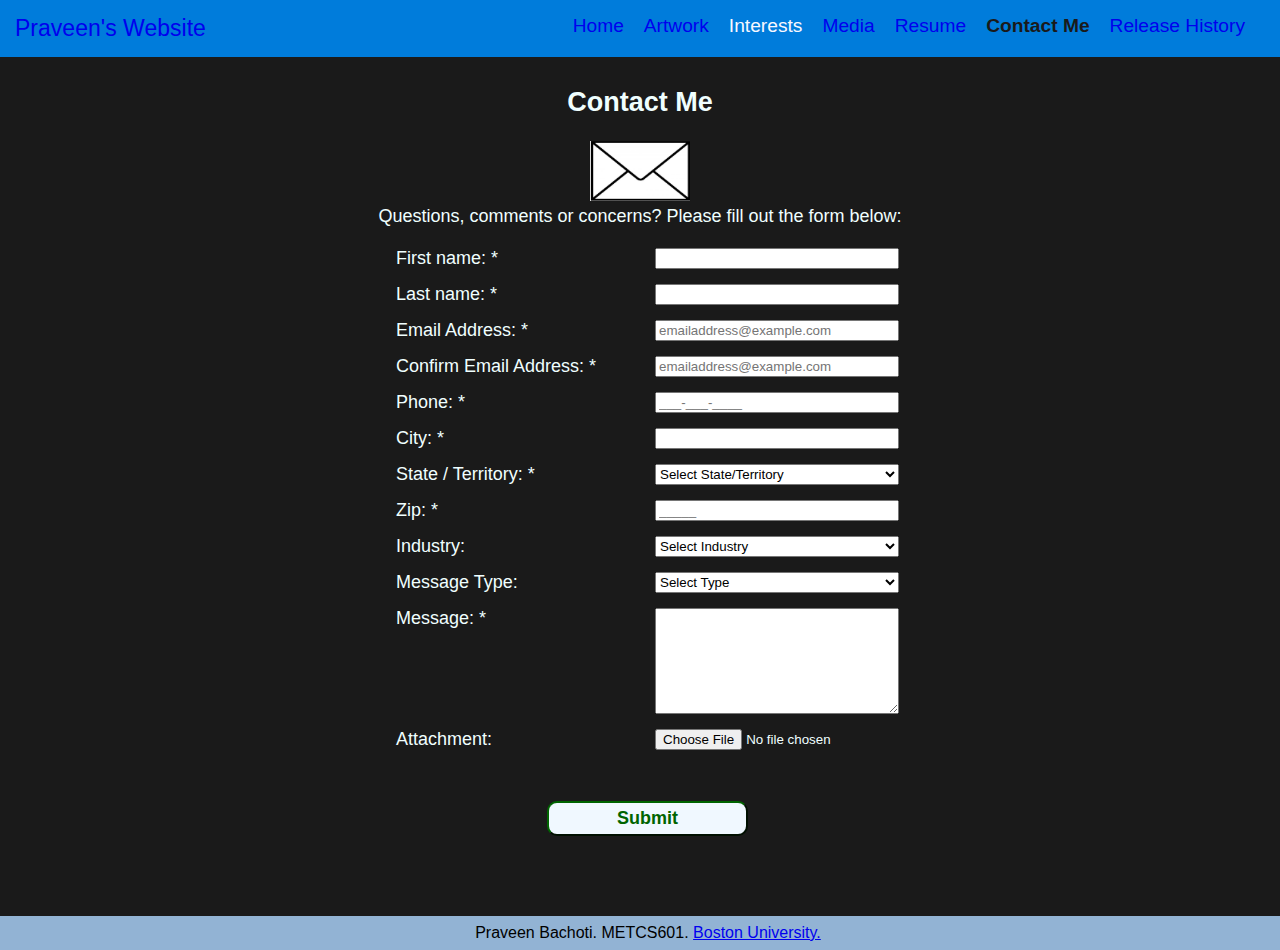
<file: contactMe.html>
<!DOCTYPE html>
<html lang="EN">
    <head>
        <title>Praveen's Website | Contact Me</title>
        <meta charset="UTF-8">
        <meta name="viewport" content="width=device-width, initial-scale=1">
        <link href="siteStyling.css" rel="stylesheet"/> 
        <script src="javascript/contactMeValidation.js"></script>
        <!--<script src="navigation.js"></script>-->
    </head>
    <body class="container">
        <main class="wrapper">
            <!-- Persistent navigation bar -->
            <header>
                <nav class="navigation">
                    <div id="siteLogo"><a href="index.html" class="siteLogoLink">Praveen's Website</a></div>
                    <div id="navlinks">
                        <a href="index.html" class="navlink">Home</a>
                        <a href="artwork.html" class="navlink">Artwork</a>
                        <div class="navDropDown">
                            <a class="navlink">Interests</a>
                            <div class="navDropDownContent">
                                <a href="novels.html">Novels</a>
                                <a href="music.html">Music</a>
                            </div>
                        </div>                        
                        <a href="media.html" class="navlink">Media</a>
                        <a href="resume.html" class="navlink">Resume</a>
                        <a class="navlink" id="activenavlink">Contact Me</a>
                        <a href="releaseHistory.html" class="navlink">Release History</a>
                    </div>
                    <div id="mobileLink">
                        <a class="navLink" onclick="displayMobileMenu()">Menu</a>
                        <div id="mobileMenu">
                            <a href="index.html" class="navlink">Home</a>
                            <a href="artwork.html" class="navlink">Artwork</a>
                            <a class="navlink">Interests</a>
                            <ul>
                                <li><a href="novels.html">Novels</a></li>
                                <li><a href="music.html">Music</a></li>
                            </ul>
                            <a href="media.html" class="navlink">Media</a>
                            <a href="resume.html" class="navlink">Resume</a>
                            <a href="contactMe.html" class="navlink">Contact Me</a>
                            <a href="releaseHistory.html" class="navlink">Release History</a>
                        </div>
                    </div>
                </nav>
            </header>
            <!-- BU email, personal email, phone, alternative phone, state -->
            <article class="infoSubContainer" id="contactMeForm">
                <h2>Contact Me</h2>
                <img src="media/envelope-silhouette-2.jpg" height=60 width=100 alt="Envelope icon"/>
                <!-- full form contents: first name, last name, email address, confirm email address, city, state, zip, industry -->
                <aside>Questions, comments or concerns? Please fill out the form below: </aside><br/>
                <form onsubmit="return validateEntries()">
                <article class="formContainer">
                    <label for="firstName">First name: *</label><input type="text" name="firstName" id="firstName"/>
                    <aside id="fnError" class="contactMeErrors">Only letters and numbers allowed for first name.</aside>
                    <label for="lastName">Last name: *</label><input type="text" name="lastName" id="lastName"/>
                    <aside id="lnError" class="contactMeErrors">Only letters and numbers allowed for last name.</aside>
                    <label for="emailAddress">Email Address: *</label><input type="text" name="emailAddress" id="emailAddress" placeholder="emailaddress@example.com"/>
                    <aside id="emailError" class="contactMeErrors">Email address format is invalid.</aside>
                    <label for="confEmailAddress">Confirm Email Address: *</label><input type="text" name="confEmailAddress" id="confEmailAddress" placeholder="emailaddress@example.com"/>
                    <aside id="confEmailError" class="contactMeErrors">Email address format is invalid.</aside>
                    <label for="phoneNum">Phone: *</label><input type="text" name="phoneNum" id="phoneNum" placeholder="___-___-____"/>
                    <aside id="phoneNumError" class="contactMeErrors">Phone number format is invalid.</aside>
                    <label for="city">City: *</label><input type="text" name="city" id="city"/>
                    <label for="stTySelect">State / Territory: *</label>
                    <select name="stateTerritory" id="stTySelect">
                        <option value="selectStTy" style="font-style: italic;">Select State/Territory</option>
                        <option value="AL">AL - Alabama</option>
                        <option value="AK">AK - Alaska</option>
                        <option value="AZ">AZ - Arizona</option>
                        <option value="AR">AR - Arkansas</option>
                        <option value="CA">CA - California</option>
                        <option value="CO">CO - Colorado</option>
                        <option value="CT">CT - Connecticut</option>
                        <option value="DE">DE - Delaware</option>
                        <option value="FL">FL - Florida</option>
                        <option value="GA">GA - Georgia</option>
                        <option value="HI">HI - Hawaii</option>
                        <option value="ID">ID - Idaho</option>
                        <option value="IL">IL - Illinois</option>
                        <option value="IN">IN - Indiana</option>
                        <option value="IA">IA - Iowa</option>
                        <option value="KS">KS - Kansas</option>
                        <option value="KY">KY - Kentucky</option>
                        <option value="LA">LA - Louisiana</option>
                        <option value="ME">ME - Maine</option>
                        <option value="MD">MD - Maryland</option>
                        <option value="MA">MA - Massachusetts</option>
                        <option value="MI">MI - Michigan</option>
                        <option value="MN">MN - Minnesota</option>
                        <option value="MS">MS - Mississippi</option>
                        <option value="MO">MO - Missouri</option>
                        <option value="MT">MT - Montana</option>
                        <option value="NE">NE - Nebraska</option>
                        <option value="NV">NV - Nevada</option>
                        <option value="NH">NH - New Hampshire</option>
                        <option value="NJ">NJ - New Jersey</option>
                        <option value="NM">NM - New Mexico</option>
                        <option value="NY">NY - New York</option>
                        <option value="NC">NC - North Carolina</option>
                        <option value="ND">ND - North Dakota</option>
                        <option value="OH">OH - Ohio</option>
                        <option value="OK">OK - Oklahoma</option>
                        <option value="OR">OR - Oregon</option>
                        <option value="PA">PA - Pennsylvania</option>
                        <option value="RI">RI - Rhode Island</option>
                        <option value="SC">SC - South Carolina</option>
                        <option value="SD">SD - South Dakota</option>
                        <option value="TN">TN - Tennessee</option>
                        <option value="TX">TX - Texas</option>
                        <option value="UT">UT - Utah</option>
                        <option value="VT">VT - Vermont</option>
                        <option value="VA">VA - Virginia</option>
                        <option value="WA">WA - Washington</option>
                        <option value="WV">WV - West Virginia</option>
                        <option value="WI">WI - Wisconsin</option>
                        <option value="WY">WY - Wyoming</option>
                        <option value="DC">DC - District of Columbia</option>
                        <option value="AS">AS - American Samoa</option>
                        <option value="GU">GU - Guam</option>
                        <option value="MP">MP - Northern Mariana Islands</option>
                        <option value="PR">PR - Puerto Rico</option>
                        <option value="VI">VI - U.S. Virgin Islands</option>
                    </select>
                    <label for="zip">Zip: *</label><input type="text" name="zip" id="zip" placeholder="_____"/>
                    <aside id="zipError" class="contactMeErrors">Zip code format is invalid.</aside>
                    <label for="industrySelect">Industry: </label><select name="industry" id="industrySelect">
                        <option value="selectIndustry" style="font-style: italic;">Select Industry</option>
                        <option value="InformationTechnology">Information Technology</option>
                        <option value="Healthcare">Healthcare</option>
                        <option value="Education">Education</option>
                        <option value="AccountingFinance">Accounting & Finance</option>
                        <option value="SocialWork">Social Work</option>
                        <option value="LifeSciences">Life Sciences</option>
                        <option value="HumanResources">Human Resources</option>
                    </select>
                    <label for="msgTypeSelect">Message Type: </label><select name="messageType" id="msgTypeSelect">
                        <option value="selectType" style="font-style: italic;">Select Type</option>
                        <option value="question">Question</option>
                        <option value="comment">Comment</option>
                        <option value="concern">Concern</option>
                    </select>
                    <label for="msgcontent">Message: *</label><textarea name="messageContent" id="msgcontent"></textarea>
                    <label for="contactDoc">Attachment: </label><input type="file" id="contactDoc">
                    <br/>
                    <input type="submit" id="submitBtn" name="submitBtn" value="Submit"/>
                </article>
                </form>
            </article>
        </main><br/><br/><br/>
    <footer>
        Praveen Bachoti. METCS601. <a href="https://www.bu.edu/">Boston University.</a>
        <!--<address><a href="mailto:praveenb@bu.edu">praveenb@bu.edu</a></address> -->
    </footer>
</body>
</html>
<!-- 
    Sources:
    HTML Lang Attribute, https://www.w3schools.com/tags/att_lang.asp. 
    “Semantic Elements in HTML5.” W3docs, https://www.w3docs.com/learn-html/semantic-elements-in-html5.html. 
    "<input type="file">." MDN, https://developer.mozilla.org/en-US/docs/Web/HTML/Element/input/file.

    Source (content):
    "List of states and territories of the United States." Wikipedia, https://en.wikipedia.org/wiki/List_of_states_and_territories_of_the_United_States.
    Image source:
    Siedlecki, Piotr. "Drawing Line Scribble." Needpix, https://www.needpix.com/photo/download/1320324/drawing-line-scribble-outline-email-business-envelope-sign-symbol. 
-->
</file>
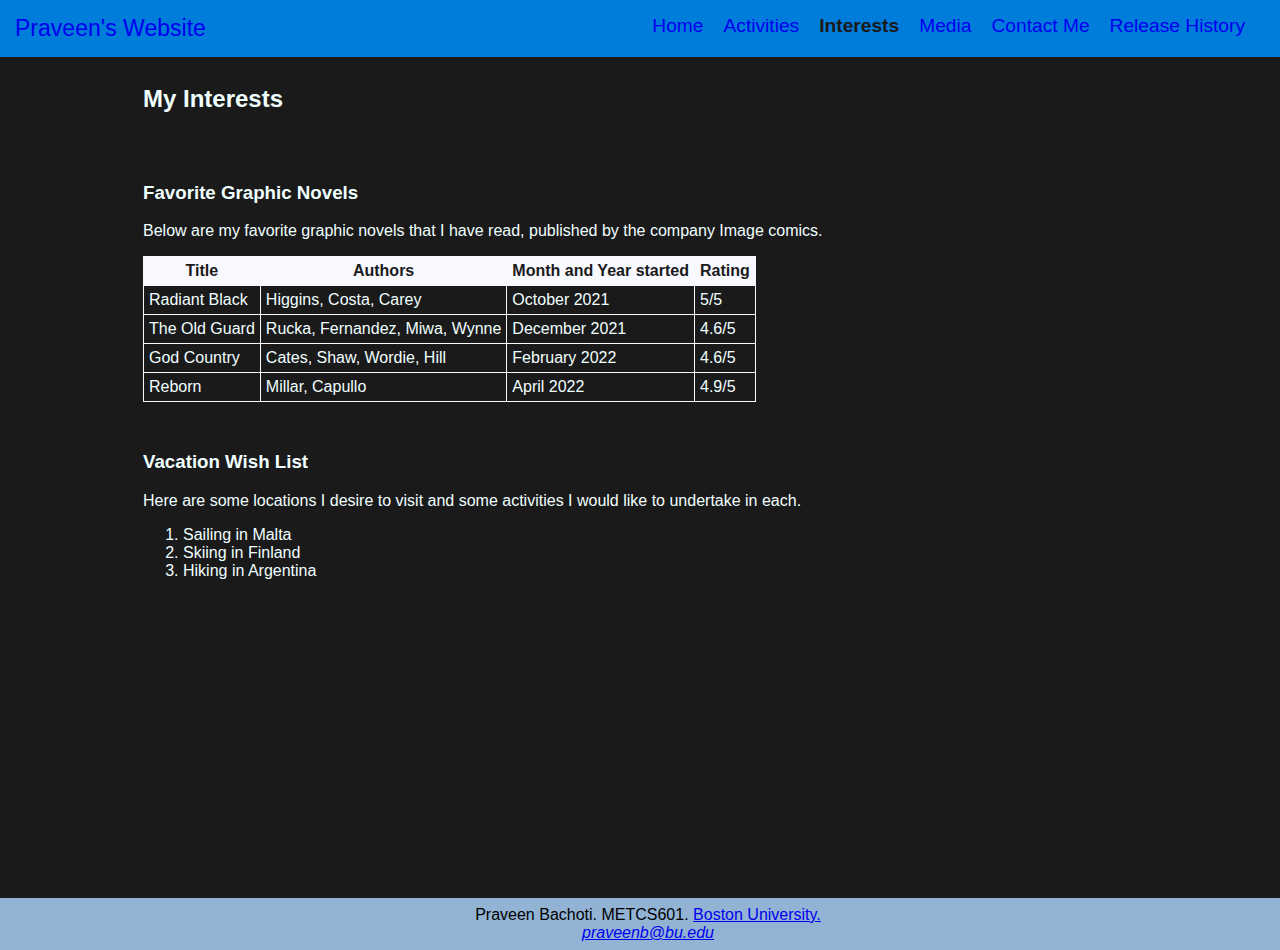
<file: interests.html>
<!DOCTYPE html>
<html lang="EN">
    <head>
        <title>Praveen's Website | Interests</title>
        <meta charset="UTF-8">
        <link href="siteStyling.css" rel="stylesheet"/> 
    </head>
    <body class="container">
        <main class="wrapper" id="verticalflex">
            <header>
                <nav class="navigation">
                    <div id="siteLogo"><a href="index.html" class="siteLogoLink">Praveen's Website</a></div>
                    <div id="navlinks">
                        <a href="index.html" class="navlink">Home</a>
                        <a href="activities.html" class="navlink">Activities</a>
                        <a class="navlink" id="activenavlink">Interests</a>
                        <a href="media.html" class="navlink">Media</a>
                        <a href="contactMe.html" class="navlink">Contact Me</a>
                        <a href="releaseHistory.html" class="navlink">Release History</a>
                    </div>
                </nav>
            </header>
        <section class="infoSubContainer">
            <h2>My Interests</h2>
        </section>
        <!-- Section for table element of graphic novels -->
        <section class="infoSubContainer">
            <h3>Favorite Graphic Novels</h3>
            <div><p>Below are my favorite graphic novels that I have read, published by the company Image comics.</p></div>
            <table id="factTable">
                <thead>
                    <tr>
                        <th class="factTh">Title</th>
                        <th class="factTh">Authors</th>
                        <th class="factTh">Month and Year started</th>
                        <th class="factTh">Rating</th>
                    </tr>
                </thead>
                <tr>
                    <td class="factTd">Radiant Black</td>
                    <td class="factTd">Higgins, Costa, Carey</td>
                    <td class="factTd">October 2021</td>
                    <td class="factTd">5/5</td>
                </tr>
                <tr>
                    <td class="factTd">The Old Guard</td>
                    <td class="factTd">Rucka, Fernandez, Miwa, Wynne</td>
                    <td class="factTd">December 2021</td>
                    <td class="factTd">4.6/5</td>
                </tr>
                <tr>
                    <td class="factTd">God Country</td>
                    <td class="factTd">Cates, Shaw, Wordie, Hill</td>
                    <td class="factTd">February 2022</td>
                    <td class="factTd">4.6/5</td>
                </tr>
                <tr>
                    <td class="factTd">Reborn</td>
                    <td class="factTd">Millar, Capullo</td>
                    <td class="factTd">April 2022</td>
                    <td class="factTd">4.9/5</td>
                </tr>
            </table>
        </section>
        <!-- Section for table element of vacation wish list -->
        <section class="infoSubContainer">
            <h3>Vacation Wish List</h3>
            <p>Here are some locations I desire to visit and some activities I would like to undertake in each. </p>
            <ol>
                <li><data value="001">Sailing in Malta</data></li>
                <li><data value="002">Skiing in Finland</data></li>
                <li><data value="003">Hiking in Argentina</data></li>
            </ol>
        </section>
    <br/>
    <br/>
        </main>
    <!-- Persistent footer -->
    <footer>
        Praveen Bachoti. METCS601. <a href="https://www.bu.edu/">Boston University.</a>
        <address><a href="mailto:praveenb@bu.edu">praveenb@bu.edu</a></address> 
    </footer>
</body>
</html>
<!-- 
    Sources:
    HTML Lang Attribute, https://www.w3schools.com/tags/att_lang.asp. 
    “Semantic Elements in HTML5.” W3docs, https://www.w3docs.com/learn-html/semantic-elements-in-html5.html. 
-->
</file>
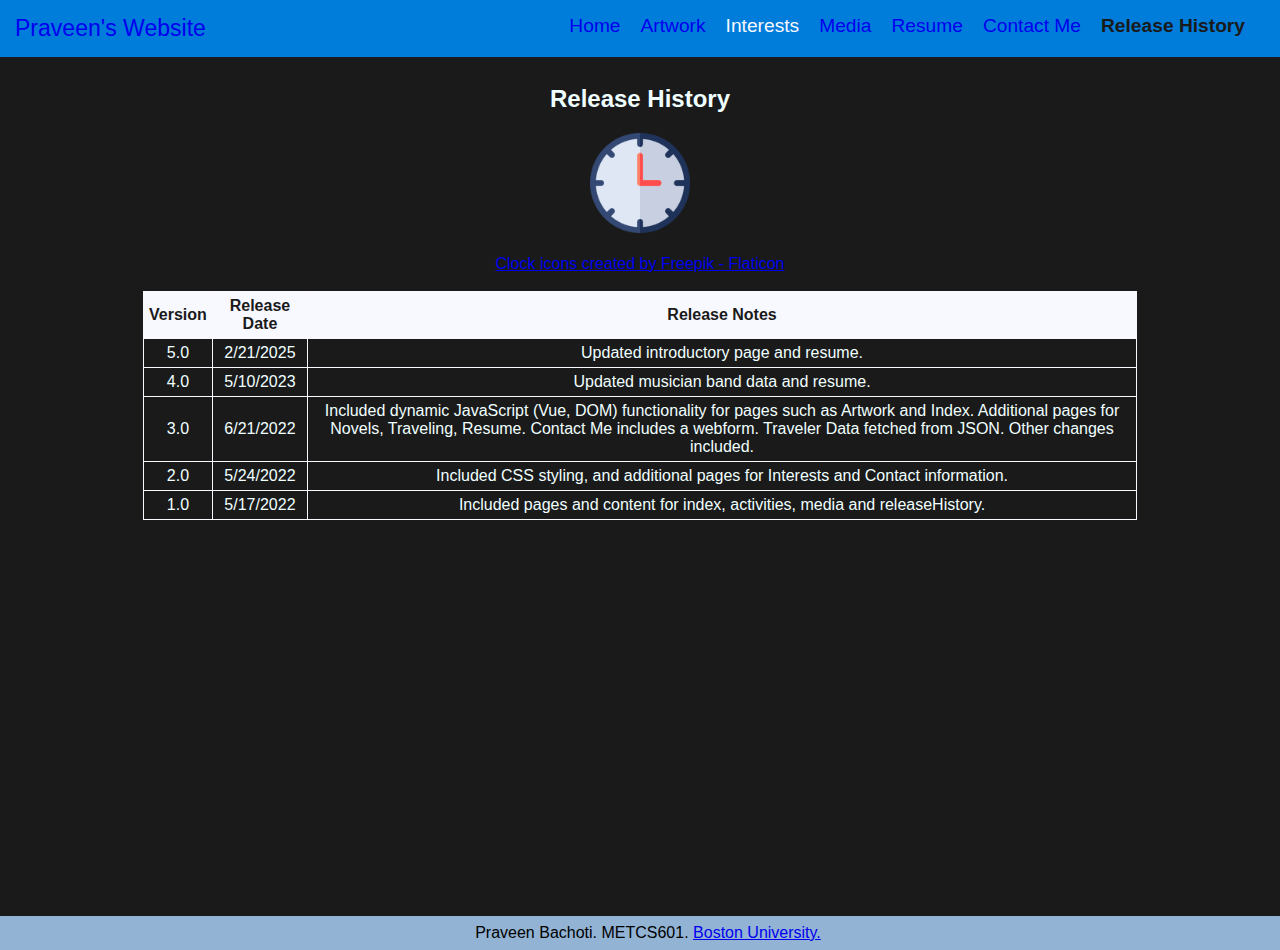
<file: releaseHistory.html>
<!DOCTYPE html>
<html lang="EN">
    <head>
        <title>Praveen's Website | Release History</title>
        <meta charset="UTF-8">
        <meta name="viewport" content="width=device-width, initial-scale=1">
        <link href="siteStyling.css" rel="stylesheet"/> 
        <script src="javascript/navigation.js"></script>
    </head>
    <body class="container">
        <main class="wrapper" id="verticalflex">
            <!-- Persistent navigation bar -->
            <nav class="navigation">
                <div id="siteLogo"><a href="index.html" class="siteLogoLink">Praveen's Website</a></div>
                <div id="navlinks">
                    <a href="index.html" class="navlink">Home</a>
                    <a href="artwork.html" class="navlink">Artwork</a>
                    <div class="navDropDown">
                        <a class="navlink">Interests</a>
                        <div class="navDropDownContent">
                            <a href="novels.html">Novels</a>
                            <a href="music.html">Music</a>
                        </div>
                    </div>                    
                    <a href="media.html" class="navlink">Media</a>
                    <a href="resume.html" class="navlink">Resume</a>
                    <a href="contactMe.html" class="navlink">Contact Me</a>
                    <a class="navlink" id="activenavlink">Release History</a>
                </div>
                <div id="mobileLink">
                    <a class="navLink" onclick="displayMobileMenu()">Menu</a>
                    <div id="mobileMenu">
                        <a href="index.html" class="navlink">Home</a>
                        <a href="artwork.html" class="navlink">Artwork</a>
                        <a class="navlink">Interests</a>
                        <ul>
                            <li><a href="novels.html">Novels</a></li>
                            <li><a href="music.html">Music</a></li>
                        </ul>
                        <a href="media.html" class="navlink">Media</a>
                        <a href="resume.html" class="navlink">Resume</a>
                        <a href="contactMe.html" class="navlink">Contact Me</a>
                        <a href="releaseHistory.html" class="navlink">Release History</a>
                    </div>
                </div>
            </nav>
            <section class="infoSubContainer" id="releaseHist">
            <h2>Release History</h2>
            <img src="media/clock.png" height=100 width=100 alt="Clock Icon"/><br/><br/>
            <a href="https://www.flaticon.com/free-icons/clock" title="clock icons">Clock icons created by Freepik - Flaticon</a><br/><br/>
            <!-- Table of records for each release (assignment submission)-->
                <table id="factTable">
                    <thead>
                        <tr>
                            <th class="factTh">Version</th>
                            <th class="factTh">Release Date</th>
                            <th class="factTh">Release Notes</th>
                        </tr>
                    </thead>

                    <tr>
                        <td class="factTd"><data value="5">5.0</data></td>
                        <td class="factTd"><data value="02212025"><time datetime="2025-02-21 06:00">2/21/2025</time></data></td>
                        <td class="factTd"><data value="303">Updated introductory page and resume.</data></td>
                    </tr>
                    <tr>
                        <td class="factTd"><data value="4">4.0</data></td>
                        <td class="factTd"><data value="05102023"><time datetime="2023-05-10 06:00">5/10/2023</time></data></td>
                        <td class="factTd"><data value="303">Updated musician band data and resume.</data></td>
                    </tr>
                    <tr>
                        <td class="factTd"><data value="3">3.0</data></td>
                        <td class="factTd"><data value="06212022"><time datetime="2022-06-21 06:00">6/21/2022</time></data></td>
                        <td class="factTd"><data value="303">Included dynamic JavaScript (Vue, DOM) functionality for pages such as Artwork and Index. Additional pages for Novels, Traveling, Resume. Contact Me includes a webform. Traveler Data fetched from JSON. Other changes included.</data></td>
                    </tr>
                    <tr>
                        <td class="factTd"><data value="2">2.0</data></td>
                        <td class="factTd"><data value="05242022"><time datetime="2022-05-24 06:00">5/24/2022</time></data></td>
                        <td class="factTd"><data value="203">Included CSS styling, and additional pages for Interests and Contact information.</data></td>
                    </tr>
                    <tr>
                        <td class="factTd"><data value="1">1.0</data></td>
                        <td class="factTd"><data value="05172022"><time datetime="2022-05-17 06:00">5/17/2022</time></data></td>
                        <td class="factTd"><data value="103">Included pages and content for index, activities, media and releaseHistory.</data></td>
                    </tr>

                </table>
        </section>
        </main>
    <!-- Persistent footer -->
    <footer class="footer">
        Praveen Bachoti. METCS601. <a href="https://www.bu.edu/">Boston University.</a>
        <!--<address><a href="mailto:praveenb@bu.edu">praveenb@bu.edu</a></address> -->
    </footer>
</body>
</html>
<!-- 
    Sources:
    HTML Lang Attribute, https://www.w3schools.com/tags/att_lang.asp. 
    “Semantic Elements in HTML5.” W3docs, https://www.w3docs.com/learn-html/semantic-elements-in-html5.html. 

    Image source:
    "Clock free icon." Flaticon, https://www.flaticon.com/free-icon/clock_3721924#. 
-->
</file>
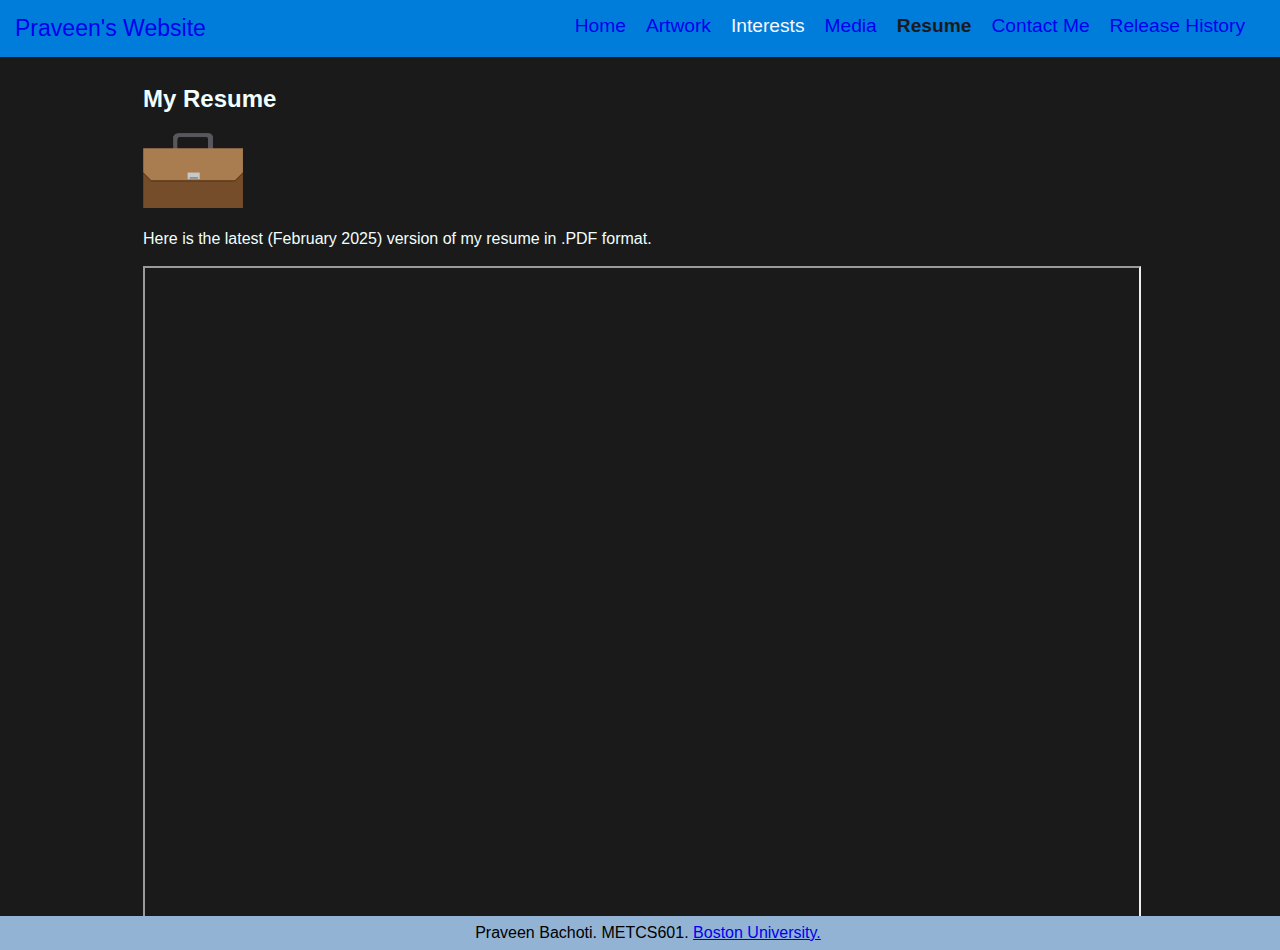
<file: resume.html>
<!DOCTYPE html>
<html lang="EN">
    <head>
        <title>Praveen's Website | Resume</title>
        <meta charset="UTF-8">
        <meta name="viewport" content="width=device-width, initial-scale=1">
        <link href="siteStyling.css" rel="stylesheet"/> 
        <script src="javascript/navigation.js"></script>
    </head>
    <body class="container">
        <main class="wrapper" id="verticalflex">
            <!-- Persistent navigation bar -->
            <nav class="navigation">
                <div id="siteLogo"><a href="index.html" class="siteLogoLink">Praveen's Website</a></div>
                <div id="navlinks">
                    <a href="index.html" class="navlink">Home</a>
                    <a href="artwork.html" class="navlink">Artwork</a>
                    <div class="navDropDown">
                        <a class="navlink">Interests</a>
                        <div class="navDropDownContent">
                            <a href="novels.html">Novels</a>
                            <a href="music.html">Music</a>
                        </div>
                    </div>
                    <a href="media.html" class="navlink">Media</a>
                    <a href="resume.html" class="navlink" id="activenavlink">Resume</a>
                    <a href="contactMe.html" class="navlink">Contact Me</a>
                    <a href="releaseHistory.html" class="navlink">Release History</a>
                </div>
                <div id="mobileLink">
                    <a class="navLink" onclick="displayMobileMenu()">Menu</a>
                    <div id="mobileMenu">
                        <a href="index.html" class="navlink">Home</a>
                        <a href="artwork.html" class="navlink">Artwork</a>
                        <a class="navlink">Interests</a>
                        <ul>
                            <li><a href="novels.html">Novels</a></li>
                            <li><a href="music.html">Music</a></li>
                        </ul>
                        <a href="media.html" class="navlink">Media</a>
                        <a href="resume.html" class="navlink">Resume</a>
                        <a href="contactMe.html" class="navlink">Contact Me</a>
                        <a href="releaseHistory.html" class="navlink">Release History</a>
                    </div>
                </div>
            </nav>
            <section class="infoSubContainer">
            <h2>My Resume</h2>
            <img src="media/kindpng_1780076.png" height=75 width=100 alt="Briefcase Icon"/><br/><br/>
            <aside>
                Here is the latest (February 2025) version of my resume in .PDF format.
            </aside>
            <br/>
            <iframe src="embed/PraveenB_Resume_AppianDev_Feb2025.pdf" height=650 style="width: 100%">
            </iframe>
        </section>
        </main>
    <!-- Persistent footer -->
    <footer class="footer">
        Praveen Bachoti. METCS601. <a href="https://www.bu.edu/">Boston University.</a>
        <!--<address><a href="mailto:praveenb@bu.edu">praveenb@bu.edu</a></address> -->
    </footer>
</body>
</html>
<!-- 
    Sources:
    "How to Embed PDF in HTML." W3Docs, https://www.w3docs.com/snippets/html/how-to-embed-pdf-in-html.html.
    HTML Lang Attribute, https://www.w3schools.com/tags/att_lang.asp. 
    “Semantic Elements in HTML5.” W3docs, https://www.w3docs.com/learn-html/semantic-elements-in-html5.html. 

    Image source:
    "Ecomedy". "Artboard 1 4x - Briefcase, HD Png Download". KindPNG, https://www.kindpng.com/imgv/iiowibJ_artboard-1-4x-briefcase-hd-png-download/.
-->
</file>
<file: siteStyling.css>
/* Selectors for outer-most elements */
@font-face {
    font-family: RecursiveSans;
    src: url("");
}

.container {
    position: relative;
    margin: 0px;
    background-color: #1a1a1a;
    min-height: 100vh;
    padding-top: 50px;
    /*font-family: RecursiveSans;*/
    font-family:'Lucida Sans', 'Lucida Sans Regular', 'Lucida Grande', 'Lucida Sans Unicode', Geneva, Verdana, sans-serif;
}

.wrapper {
    background-color: #1a1a1a;
    color: azure;
    display: flex;
}

/* Use of flexbox */
#verticalflex {
    background-color: #1a1a1a;
    color: azure;
    display: flex;
    flex-direction: column;
}

.navigation {
    clear: both;
    display: flex;
    justify-content: space-between;
    background-color: #007cdb;
    padding: 0px;
    font-size: larger;
    text-decoration: none;
    color: ghostwhite;
    position: fixed;
    left: 0px;
    right: 0px;
    top: 0px;
    z-index: 1;
}

#mobileLink {
    display: none;
}

#navlinks {
    flex: 1 -10%;
    text-align: justify;
    display: inline-flex;
    margin-right: 0%;
    padding: 15px;
}

.navlink {
    text-decoration: none;
    margin-inline-end: 20px;
}
#activenavlink {
    /*background: #014477;*/
    font-weight: bold;
    color: #1a1a1a;
    text-decoration: none;
}

.navDropDown {
    position: relative;
    display: inline-block;
}
.navDropDown:hover .navDropDownContent {
    display: block;
}
.navDropDownContent {
    display: none;
    position: absolute;
    background-color:#007cdb;
    box-shadow: 0px 9px 15px 0px #1a1a1ac5;
    min-width: 120px;
    z-index: 2;
}
.navDropDownContent a {
    display: block;
    padding: 14px 16px;
    text-decoration: none;
}

a:visited {
    text-decoration: none;
    color: azure;
}

a:hover {
    color: #014477;
}

#siteLogo {
    flex: 1;
    text-align: inherit;
    display: inline-flex;
    margin-left: 0%;
    font-size: larger;
    text-decoration: none;
    color: ghostwhite;
    font-family: Impact, Haettenschweiler, 'Arial Narrow Bold', sans-serif;
    padding: 15px;
}

.siteLogoLink {
    text-decoration: none;
}

/* Selector for smaller content sections */
.infoSubContainer {
    flex-basis: 100%;
    padding: 15px;
    margin-right: 10%;
    margin-left: 10%;
}

#biotext {
    width: 600px;
    padding: 20px;
    font-size: medium;
    font-family:inherit;
    font-weight: lighter;
    background-color: inherit;
}

.intro {
    font-weight: bold;
    text-align: center;
}

#introimage {
    margin-left: 0px;
    caption-side: bottom;
    background-color: inherit;
    word-wrap: normal;
    flex: 0 40%;
}

#selfPhoto {
    border-radius: 50%;
    border: 2px ghostwhite;
    height: 100px;
    width: 100px;
    /*visibility: hidden;*/
}

#artgallery {
    background-color: ghostwhite;
    overflow-x: scroll;
    width: inherit;
    white-space: nowrap;
}

.artgalleryphoto {
    display: inline-block;
    width: auto;
    padding: 5px;
    margin: 0px;
    border: 2px solid ghostwhite;
    background-color: ghostwhite;
    color: #1a1a1a;
}

#artDescs dd{
    padding: 10px;
}

#descItem01 {
    padding: 5px;
    background-color:#1a1a1a;
    color:#f8f8ff;
    border-radius: 8px;
}
#descItem02 {
    padding: 5px;
    background-color:#1a1a1a;
    color:#f8f8ff;
    border-radius: 8px;
}
#descItem03 {
    padding: 5px;
    background-color:#1a1a1a;
    color:#f8f8ff;
    border-radius: 8px;
}
#descItem04 {
    padding: 5px;
    background-color:#1a1a1a;
    color:#f8f8ff;
    border-radius: 8px;
}
#descItem05 {
    padding: 5px;
    background-color:#1a1a1a;
    color:#f8f8ff;
    border-radius: 8px;
}
#descItem06 {
    padding: 5px;
    background-color:#1a1a1a;
    color:#f8f8ff;
    border-radius: 8px;
}

#vue-novelGallery {
    width: auto;
    text-align: left;
    padding: 20px;
}

.mediaItem {
    display: inline-block;
    width: 60%;
    padding: 10px;
    margin: 0px;
}

#vidContent {
    width: 100%;
}

.formContainer{
    display: grid;
    grid-template-rows: auto;
    grid-template-columns: 50% 50%;
    gap: 15px;
    text-align: left;
    width: 80%;
    margin-left: 10%;
    margin-right: 10%;
}

#contactMeForm {
    margin-left: 25%;
    margin-right: 25%;
    text-align: center;
    width: fit-content;
    font-size: large;
}

#submitBtn {
    width: 40%;
    justify-self: center;
    grid-column-start: span 2;
    background-color:aliceblue;
    border-color: darkgreen;
    color: darkgreen;
    border-radius: 10px;
    padding: 5px;
    font-size: large;
    font-weight: bold;
}

textarea {
    height: 100px;
}

#releaseHist {
    text-align: center;
}

/* Placeholder for video in print view */
#vidPlaceholder {
    visibility: collapse;
}

.caption {
    font-size: smaller;
    float: left;
    display: block;
    position: static;
    bottom: 0;
}

#contactInfoTable {
    border: 0px;
}

.contactInfoTd {
    padding: 10px;
    font-size: larger;
}

/* Influencer content styling */
#influencer {
    padding: 20px;
}
#infDataRegion {
    display: flex;
    flex-direction: row;
}
#bandPhoto {
    height: 250px;
    width: 250px;
    border-radius: 50%;
}
#infDesc {
    flex: 0 75%;
    padding: 10px;
}
#infPhotoRegion{
    flex: 1 25%;
    text-align: center;
}

/* Selectors for individual elements that constitute tables */
#factTable {
    border-collapse: collapse;
}

.factTh {
    border: 1px solid #f9f8ff;
    background-color: #f8f8ff;
    color: #1a1a1a;
    padding: 5px;
}

.factTd {
    border: 1px solid ghostwhite;
    padding: 5px;
}

.contactMeErrors {
    grid-column: 2;
    font-size: small;
    color:crimson;
}

#fnError {
    display: none;
}

#lnError {
    display: none;
}

#emailError {
    display: none;
}

#confEmailError {
    display: none;
}

#phoneNumError{
    display: none;
}

#cityError{
    display: none;
}

#zipError{
    display: none;
}

footer {
    clear: both;
    text-align: center; 
    font-family: 'Lucida Sans', 'Lucida Sans Regular', 'Lucida Grande', 'Lucida Sans Unicode', Geneva, Verdana, sans-serif;
    position: absolute;
    width: 100%;
    bottom: 0px;
    padding: 8px;
    background-color: #92b3d4;
}

/* Media Query for print view */
@media print {
    .navigation {
        visibility: hidden;
    }

    footer {
        visibility: hidden;
    }

    img {
        object-fit: contain;
        height: 100%;
        width: 100%;
    }

    #introimage {
        visibility: collapse;
    }

    #artgallery {
        width: max-content;
        overflow: scroll;
    }

    .artgalleryphoto {
        width: 25%;
        visibility: visible;
    }

    .mediaItem {
        visibility: collapse;
    }

    .vidPlaceholder {
        visibility: visible;
    }
}

/* Media Query for mobile view */
@media only screen and (max-width: 768px) {

    .container {
        padding: 0px;
        width: 100%;
    }

    .wrapper {
        flex-direction: column;
        width: 100%
    }

    .navigation {
        display:inline-flex;
        background-color: #007cdb;
        padding: 0px;
        font-size: larger;
        width: 100%;
    }
    
    #navlinks {
        display: none;
    }
    #mobileLink {
        display: inline-block;
        position: relative;
        visibility: visible;
        justify-self: end;
        padding: 20px;
    }

    #mobileMenu {
        display: none;
        position: fixed;
        right: 0px;
        background-color:#007cdb;
        box-shadow: 0px 9px 15px 0px #1a1a1ac5;
        min-width: 120px;
        z-index: 2;
    }
    #mobileMenu a {
        display: block;
        padding: 14px 16px;
        text-decoration: none;
    }
    
    img {
        height: 25%;
        width: 100%;
    }

    #vue-introimage {
        height: 300px;
        width: fit-content;
        object-fit: cover;
    }

    #infDataRegion {
        display: flex;
        flex-direction: column;
    }
    #infDesc {
        flex: 0;
        padding: 10px;
    }
    #infPhotoRegion{
        flex: 1;
        text-align: center;
    }

    #biotext {
        padding: 5px;
        width: 100%;
    }

    .mediaItem {
        object-fit: contain;
        height: 25%;
        width: 100%;
    }

}

/*
    Sources:
    “Flexbox - Learn Web Development: MDN.” Learn Web Development | MDN, https://developer.mozilla.org/en-US/docs/Learn/CSS/CSS_layout/Flexbox. 
    “Box-Shadow - CSS: Cascading Style Sheets: MDN.” CSS: Cascading Style Sheets | MDN, https://developer.mozilla.org/en-US/docs/Web/CSS/box-shadow. 
    “How to Remove HTML Purple Link – an Easy Solution.” The JavaScript Diaries, 5 May 2020, https://www.jsdiaries.com/how-to-remove-html-purple-link-an-easy-solution/. 
    Fraser, Dominic. “How to Keep Your Footer Where It Belongs ?” FreeCodeCamp.org, FreeCodeCamp.org, 16 May 2022, https://www.freecodecamp.org/news/how-to-keep-your-footer-where-it-belongs-59c6aa05c59c/. 
    Schwarz, Daniel. “How to Use CSS Media Queries to Make Printable Web Pages.” Our Blog, Our Blog, 15 Dec. 2021, https://sympli.io/blog/a-quick-guide-to-css-for-printable-webpages/. 
    “Responsive Web Design - Media Queries.” Responsive Web Design Media Queries, https://www.w3schools.com/css/css_rwd_mediaqueries.asp. 
    "Alligator.io." "How To Scale and Crop Images with CSS object-fit." Digital Ocean, 3 Sept. 2020, https://www.digitalocean.com/community/tutorials/css-cropping-images-object-fit
*/
</file>
